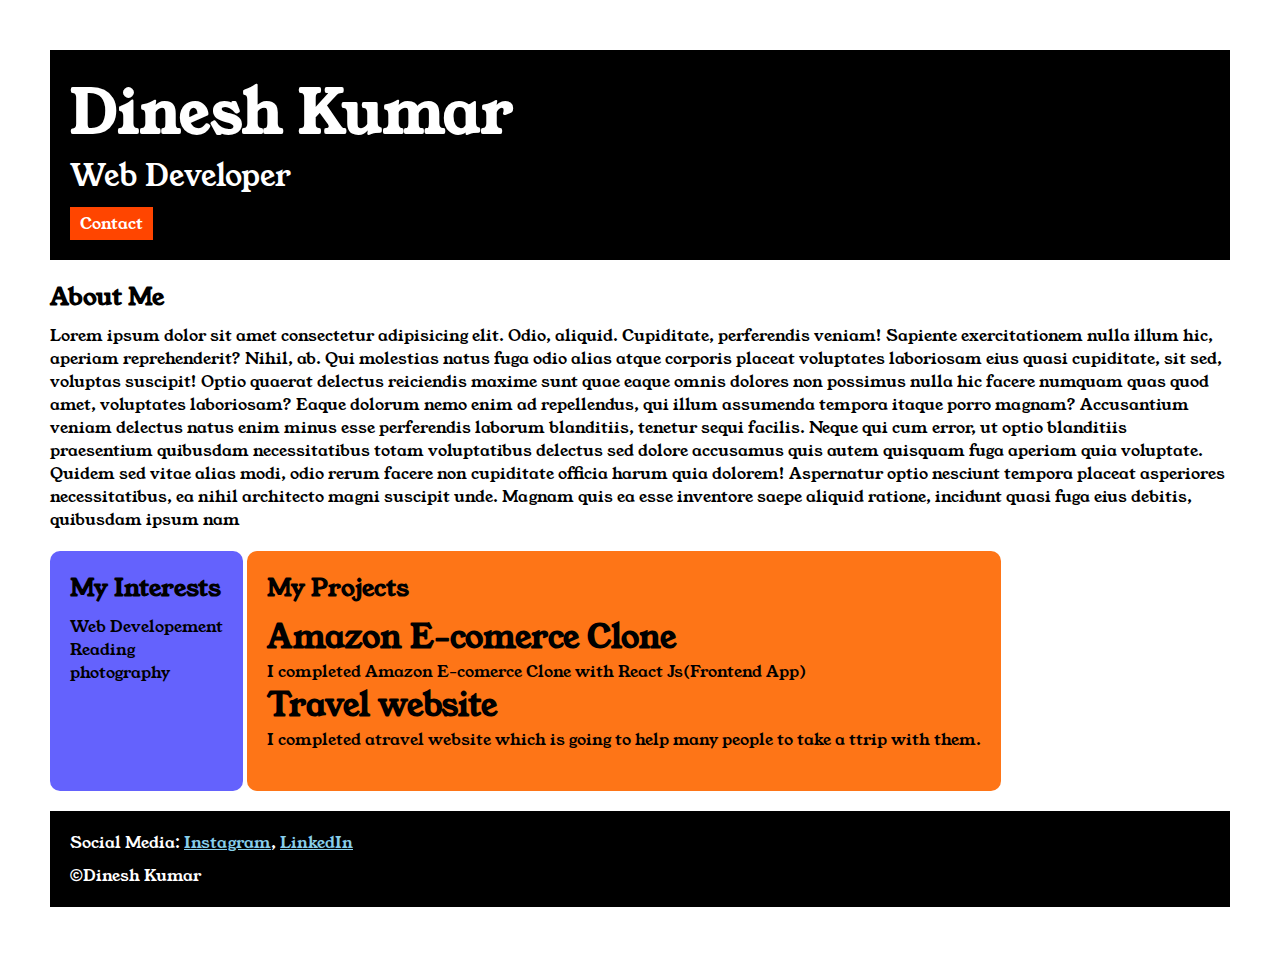
<file: index.html>
<!DOCTYPE html>
<html lang="en">

<head>
    <title>Portfolio</title>
    <link rel="stylesheet" href="style.css">
    <link rel="preconnect" href="https://fonts.googleapis.com">
    <link rel="preconnect" href="https://fonts.gstatic.com" crossorigin>
    <link href="https://fonts.googleapis.com/css2?family=Young+Serif&display=swap" rel="stylesheet">
</head>

<body>
    <div class="container">
    <div class="section-one">
        <h1 class="section-one__name">Dinesh Kumar</h1>
        <p class="section-one__role">Web Developer</p>
        <a href="contact.html" class="section-one__contact">Contact</a>
    </div>

<div class="section-two">
    <h2 class="section-two__title">About Me</h2>
    <p class="section-two__desc">Lorem ipsum dolor sit amet consectetur adipisicing elit. Odio, aliquid. Cupiditate, perferendis veniam! Sapiente
        exercitationem nulla illum hic, aperiam reprehenderit? Nihil, ab. Qui molestias natus fuga odio alias atque
        corporis
        placeat voluptates laboriosam eius quasi cupiditate, sit sed, voluptas suscipit! Optio quaerat delectus
        reiciendis
        maxime sunt quae eaque omnis dolores non possimus nulla hic facere numquam quas quod amet, voluptates
        laboriosam? Eaque dolorum nemo enim ad repellendus, qui illum assumenda tempora itaque porro magnam? Accusantium veniam
        delectus natus enim minus esse perferendis laborum blanditiis, tenetur sequi facilis. Neque qui cum error, ut optio
        blanditiis praesentium quibusdam necessitatibus totam voluptatibus delectus sed dolore accusamus quis autem
        quisquam fuga aperiam quia voluptate. Quidem sed vitae alias modi, odio rerum facere non cupiditate officia harum quia
        dolorem! Aspernatur optio nesciunt tempora placeat asperiores necessitatibus, ea nihil architecto magni suscipit
        unde. Magnam quis ea esse inventore saepe aliquid ratione, incidunt quasi fuga eius debitis, quibusdam ipsum
        nam
        </p>
    </div>
    <div class="section-three">
    <h2 class="section-three__title">My Interests</h2>
    <ul type="disc" class="section-three__desc">
        <li>Web Developement</li>
        <li>Reading</li>
        <li>photography</li>
    </ul>
</div>
<div class="section-four">
    <h2 class="section-four__title">My Projects</h2>
    <ul class="section-four__desc">
        <li>
            <h1>Amazon E-comerce Clone</h1>
            <p>I completed Amazon E-comerce Clone with React Js(Frontend App)</p>
        </li>
        <li>
            <h1>Travel website</h1>
            <p>I completed atravel website which is going to help many people to take a ttrip with them.</p>
        </li>
    </ul>
</div>
<div class="section-five">
    <p class="section-five__title">Social Media:
        <a href="https://www.instagram.com/_dinesh_official_/">Instagram</a>,
        <a href="https://www.linkedin.com/in/dinesh-kumar-s18/">LinkedIn</a>
    </p>

    <p class="section-five__desc">&copy;Dinesh Kumar</p>
</div>
</div>
</body>

</html>
</file>
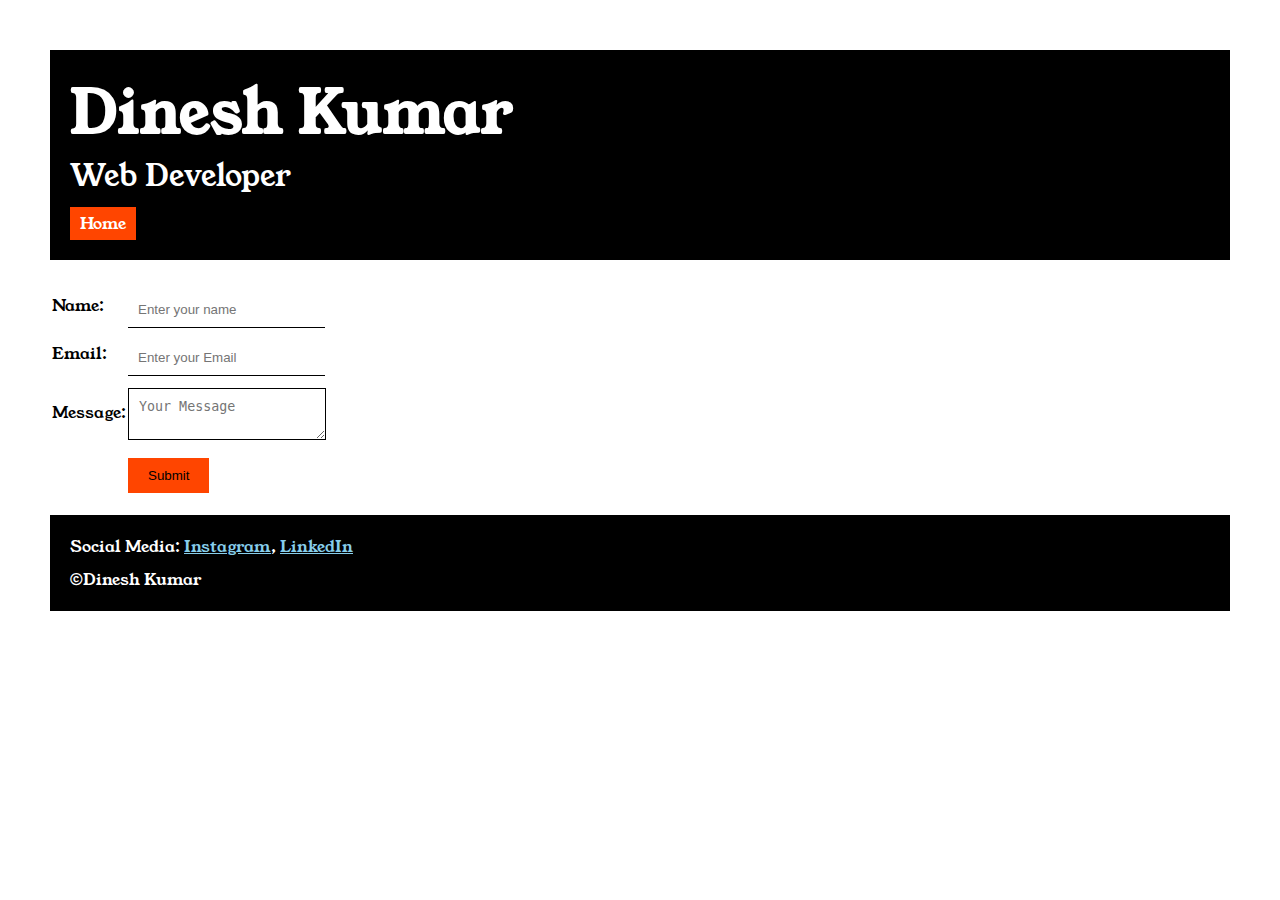
<file: contact.html>
<!DOCTYPE html>
<html lang="en">

<head>
    <title>Contact</title>
    <link rel="stylesheet" href="style.css">
    <link rel="preconnect" href="https://fonts.googleapis.com">
    <link rel="preconnect" href="https://fonts.gstatic.com" crossorigin>
    <link href="https://fonts.googleapis.com/css2?family=Young+Serif&display=swap" rel="stylesheet">
</head>

<body>

    <div class="container">
        <div class="section-one">
            <h1 class="section-one__name">Dinesh Kumar</h1>
            <p class="section-one__role">Web Developer</p>
            <a href="index.html" class="section-one__contact">Home</a>
        </div>
        <div class="contact-form">
            <form>
                <table>
                    <tr>
                        <td>Name:</td>
                        <td><input type="text" placeholder="Enter your name" class="contact-form__input"></td>
                    </tr>
                    <tr>
                        <td>Email:</td>
                        <td><input type="text" placeholder="Enter your Email"class="contact-form__input"></td>
                    </tr>
                    <tr>
                        <td>Message:</Address>
                        </td>
                        <td><textarea placeholder="Your Message" class="contact-form__textarea"></textarea></td>
                    </tr>
                    <tr>
                        <td></td>
                        <td><input type="submit"class="contact-form__submit"></td>
                    </tr>
                </table>
                <div class="section-five">
                    <p class="section-five__title">Social Media:
                        <a href="https://www.instagram.com/">Instagram</a>,
                        <a href="https://www.instagram.com/">LinkedIn</a>
                    </p>

                    <p class="section-five__desc">&copy;Dinesh Kumar</p>
                </div>
            </form>
        </div>
    </div>
</body>

</html>
</file>
<file: style.css>
* {
    padding: 0px;
    margin: 0px;
}

body {
    font-family: "Young Serif", serif;
    font-weight: 400;
    font-style: normal;
}

.container {
    padding: 50px;
}

.section-one {
    padding: 20px;
    background-color: black;
    color: white;
}

.section-one__contact {
    color: white;
    background-color: orangered;
    text-decoration: none;
    padding-left: 10px;
    padding-right: 10px;
    padding-top: 5px;
    padding-bottom: 5px;
    display: inline-block;
    margin-top: 10px;
}

.section-one__name {
    font-size: 60px;
}

.section-one__role {
    font-size: 30px;
}

.section-two,
.section-three,
.section-four,
.section-five {
    margin-top: 20px;
    .
}

.section-two__desc,
.section-three__desc,
.section-four__desc,
.section-five__desc {
    margin-top: 10px;
}

.section-five {
    background-color: black;
    color: white;
    padding: 20px;
}

.section-five__title a {
    color: skyblue;
}

.section-three li,
.section-four li {
    list-style: none;
}

.section-three {
    background-color: #6462fd;
    color: black;
    padding: 20px;
    display: inline-block;
    height: 200px;
    border-radius: 10px;
    vertical-align: top;
}

.section-four {
    background-color: #fe7517;
    padding: 20px;
    height: 200px;
    border-radius: 10px;
    display: inline-block;
    vertical-align: top;
}
.contact-form{
    margin-top: 20px;
}

.contact-form__input,.contact-form__textarea,.contact-form__submit{
    margin-top: 10px;
}
.contact-form__input{
    padding: 10px;
    border: none;
    border-bottom: solid black 1px;
}
.contact-form__textarea{
    padding: 10px;
    border: none;
    border: solid black 1px;
}

.contact-form__submit{
    padding-top: 10px;
    padding-bottom: 10px;
    padding-left: 20px;
    padding-right: 20px;
    background-color: orangered;
    color: black;
    border: none;
}
</file>
